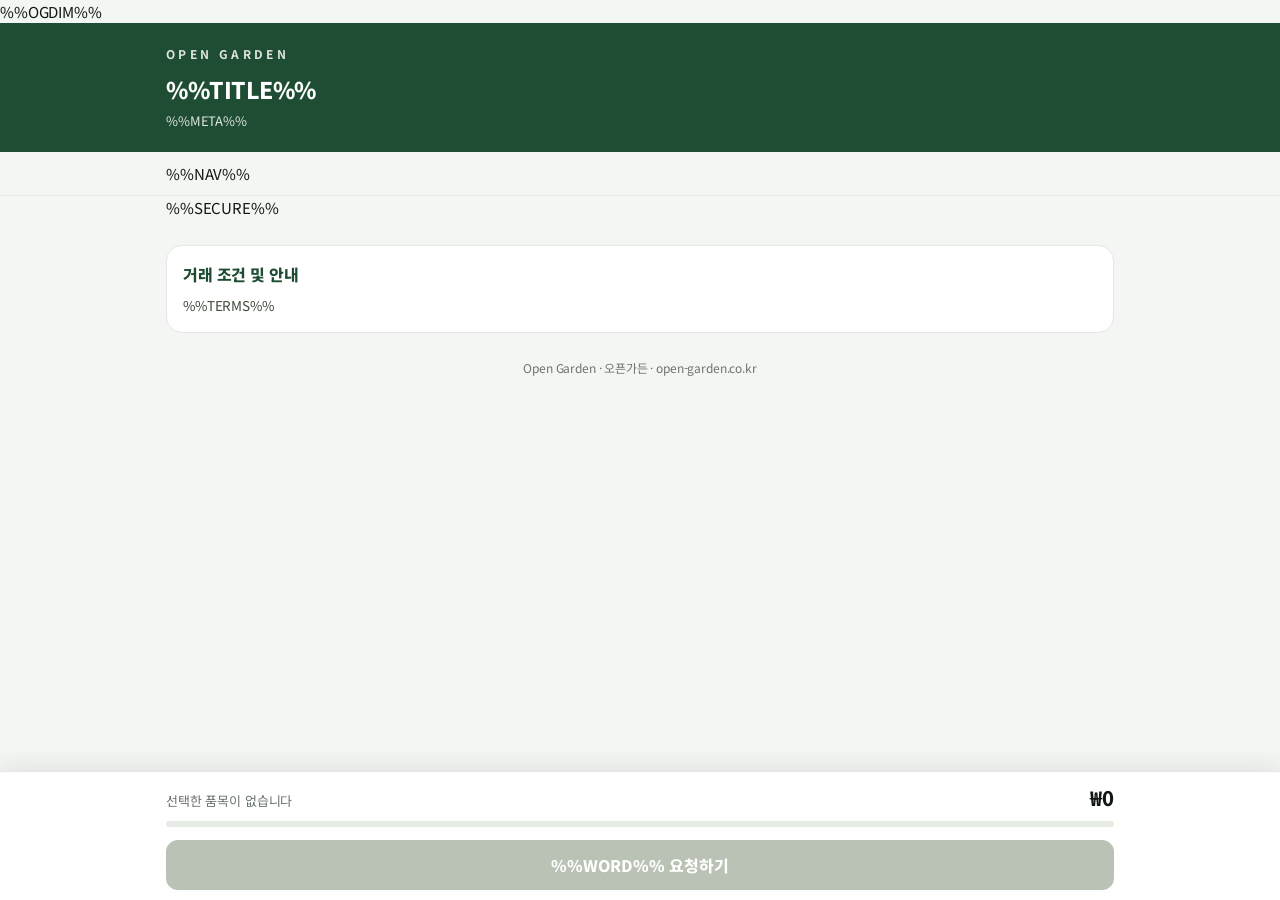
<file: tools/order-proposal/template.html>
<!doctype html>
<html lang="ko"><head>
<meta charset="utf-8">
<meta name="viewport" content="width=device-width, initial-scale=1, viewport-fit=cover">
<meta name="robots" content="noindex, nofollow">
<title>%%TITLE%% · 오픈가든</title>
<link rel="icon" href="/assets/logo_green_notext.png" type="image/png"><link rel="apple-touch-icon" href="/assets/logo-mark.png">
<meta property="og:title" content="오픈가든 · %%TITLE%%">
<meta property="og:description" content="%%BASIS%% · 품목별 수량을 입력하고 바로 %%WORD%%을 요청하세요">
<meta property="og:type" content="website">
<meta property="og:url" content="%%PAGEURL%%">
<meta property="og:image" content="%%OGIMAGE%%">
%%OGDIM%%<meta name="twitter:card" content="summary_large_image">
<link rel="preconnect" href="https://fonts.googleapis.com"><link rel="preconnect" href="https://fonts.gstatic.com" crossorigin>
<!-- 글꼴은 화면을 막지 않게 받는다(2026-11-15 로딩): 받기 전엔 기기 글꼴로 먼저 그리고, 받으면 노토 산스로 바뀐다 -->
<link rel="preload" as="style" href="https://fonts.googleapis.com/css2?family=Noto+Sans+KR:wght@400;500;700;800&display=swap" onload="this.onload=null;this.rel='stylesheet'">
<noscript><link href="https://fonts.googleapis.com/css2?family=Noto+Sans+KR:wght@400;500;700;800&display=swap" rel="stylesheet"></noscript>
<style>
:root{--green:#1F4D33;--green-dark:#123023;--leaf:#5C8C48;--ink:#111814;--gray:#6b746e;--bg:#fff;--soft:#F4F6F3;--line:#E4E8E3;--kakao:#FEE500;--gold:#9A6510;--warn:#B4541B}
*{box-sizing:border-box;margin:0;padding:0}
html{scroll-behavior:smooth;scroll-padding-top:64px}
body{font-family:'Noto Sans KR',-apple-system,'Apple SD Gothic Neo',sans-serif;color:var(--ink);background:var(--soft);line-height:1.55;font-size:15px;letter-spacing:-.01em;word-break:keep-all;padding-bottom:calc(132px + env(safe-area-inset-bottom))}
button{font-family:inherit;cursor:pointer}
input,textarea{font-family:inherit;font-size:16px}
.wrap{max-width:980px;margin:0 auto;padding:0 16px}
header.hero{background:var(--green);color:#fff;padding:22px 0 20px}
header.hero .wrap{position:relative}
.paper{position:absolute;right:16px;top:-8px;display:inline-flex;align-items:center;gap:6px;height:40px;padding:0 16px;border-radius:20px;background:#fff;color:var(--green);font-size:15px;font-weight:800;text-decoration:none;box-shadow:0 2px 8px rgba(0,0,0,.18)}
.paper::before{content:'';width:18px;height:16px;background:no-repeat center/contain url("data:image/svg+xml,%3Csvg xmlns='http://www.w3.org/2000/svg' viewBox='0 0 24 22' fill='none' stroke='%231F4D33' stroke-width='2.2'%3E%3Cpath d='M6 7V1h12v6M6 17H3a2 2 0 0 1-2-2V9a2 2 0 0 1 2-2h18a2 2 0 0 1 2 2v6a2 2 0 0 1-2 2h-3'/%3E%3Cpath d='M6 13h12v8H6z'/%3E%3C/svg%3E")}
.brand{font-size:12px;font-weight:700;letter-spacing:.28em;opacity:.85}
.hero h1{font-size:23px;font-weight:800;margin-top:8px;letter-spacing:-.02em}
.hero .meta{font-size:13px;opacity:.85;margin-top:4px}
.notice{background:#fff;border-bottom:1px solid var(--line)}
.notice ul{list-style:none;display:flex;flex-wrap:wrap;gap:6px 14px;padding:12px 0;font-size:13px;color:var(--gray)}
.notice b{color:var(--ink)}
.howto{margin:14px 0 4px;background:#fff;border:1px solid var(--line);border-radius:14px;padding:12px 14px;font-size:13.5px;color:var(--gray)}
.howto b{color:var(--green)}
nav.tabs{position:sticky;top:0;z-index:20;background:rgba(244,246,243,.96);backdrop-filter:blur(6px);border-bottom:1px solid var(--line)}
nav.tabs .wrap{display:flex;gap:8px;overflow-x:auto;padding-top:10px;padding-bottom:10px;scrollbar-width:none}
nav.tabs a{flex:none;font-size:14px;font-weight:700;color:var(--ink);text-decoration:none;background:#fff;border:1px solid var(--line);border-radius:999px;padding:7px 14px;min-height:36px;display:flex;align-items:center;gap:5px}
nav.tabs a span{color:var(--gray);font-weight:500;font-size:12px}
.grp{margin-top:22px}
.grp h2{display:flex;align-items:baseline;gap:8px;font-size:20px;font-weight:800;color:var(--green);margin-bottom:10px}
.grp h2 small{font-size:12px;color:var(--gray);font-weight:500;letter-spacing:.04em}
.cards{display:grid;grid-template-columns:1fr;gap:12px}
@media(min-width:720px){.cards{grid-template-columns:1fr 1fr}}
.card{background:#fff;border:1px solid var(--line);border-radius:16px;overflow:hidden;display:flex;flex-direction:column}
/* 화면 밖 카드는 그리기를 미룬다(품종 수백 개 주문서의 첫 화면·스크롤 속도) */
.cards>.card{content-visibility:auto;contain-intrinsic-size:auto 360px}
.c-photo{aspect-ratio:1/1;background:var(--soft);overflow:hidden}
.c-photo img{width:100%;height:100%;object-fit:contain;display:block;background:var(--soft)}
.c-body{padding:14px 14px 12px;display:flex;flex-direction:column;flex:1}
.c-top{display:flex;justify-content:space-between;align-items:center;gap:8px}
.c-grp{font-size:12px;font-weight:700;color:var(--leaf);letter-spacing:.06em}
.badge{font-size:11.5px;font-weight:700;padding:3px 8px;border-radius:6px;white-space:nowrap}
.badge.req{background:var(--green);color:#fff}
.badge.alt{background:#FDF4E2;color:var(--gold);box-shadow:inset 0 0 0 1px #E3B865}
.c-name{font-size:19px;font-weight:800;margin-top:4px;letter-spacing:-.02em}
.c-latin{font-size:12.5px;font-style:italic;color:var(--gray)}
.chips{display:flex;flex-wrap:wrap;gap:5px;margin-top:10px}
.chip{font-size:12px;font-weight:600;color:#3f4a3c;border:1px solid #CFD8C7;border-radius:999px;padding:3px 9px}
.chip.size{background:var(--green);border-color:var(--green);color:#fff}
.feat{list-style:none;margin-top:9px;font-size:13.5px;color:#3f4a3c}
.feat li{position:relative;padding-left:12px;margin-top:2px}
.feat li::before{content:'';position:absolute;left:1px;top:9px;width:5px;height:5px;border-radius:50%;background:var(--leaf)}
.c-note{font-size:12.5px;color:var(--warn);font-weight:600;margin-top:6px}
.opts{margin-top:auto;padding-top:12px}
.opt{border-top:1px solid var(--line);padding:10px 0 2px;display:grid;grid-template-columns:1fr auto;align-items:center;gap:6px 10px}
.opt-info{display:flex;flex-wrap:wrap;align-items:baseline;gap:2px 10px}
.o-spec{font-size:15px;font-weight:700}
.o-stock{font-size:12.5px;color:var(--gray)}
.o-price{font-size:17px;font-weight:800;width:100%}
.o-price small{font-size:12px;font-weight:500;color:var(--gray);margin-left:1px}
.o-sub{font-size:12px;color:var(--gray);width:100%;margin-top:-2px}
.opt.crate .o-price{white-space:nowrap}
.opt.crate .stepper input{width:48px}
.few{font-style:normal;font-size:11px;font-weight:700;color:var(--warn);border:1px solid #E6A27A;border-radius:4px;padding:0 4px}
.stepper{display:flex;align-items:center;border:1px solid #C9D1C4;border-radius:12px;overflow:hidden;background:#fff}
.stepper input{width:76px;height:44px;border:0;text-align:center;font-weight:700;font-size:16px;-moz-appearance:textfield;color:var(--ink)}
.stepper input::-webkit-outer-spin-button,.stepper input::-webkit-inner-spin-button{-webkit-appearance:none;margin:0}
.st-btn{width:44px;height:44px;border:0;background:var(--soft);font-size:22px;font-weight:500;color:var(--green)}
.st-btn:active{background:#E3E9DF}
.opt.on .stepper{border-color:var(--green);box-shadow:0 0 0 2px rgba(31,77,51,.12)}
.opt.on .stepper input{color:var(--green)}
.qty{display:flex;align-items:center;gap:6px}
.all{height:32px;padding:0 9px;border:1px solid #C9D1C4;border-radius:8px;background:#fff;font-size:12px;font-weight:700;color:var(--green);white-space:nowrap}
.all:active,.all.on{background:var(--green);border-color:var(--green);color:#fff}
.o-warn{grid-column:1/-1;font-size:12px;color:var(--warn);font-weight:600}
.c-warn{font-size:12.5px;color:var(--warn);font-weight:700;margin:8px 0 0}
/* 수종 안내 카드 */
.card.info{background:var(--soft);border-style:dashed;cursor:pointer}
.card.info .c-grp{color:var(--green)}
.i-stat{font-size:12px;color:var(--gray);margin-top:8px;font-weight:600}
.i-more{font-size:12.5px;font-weight:800;color:var(--green);margin-top:auto;padding-top:8px}
/* 촘촘한 보기(공동수입 주문서): 모바일 2열, 카드를 누르면 상세 시트에서 수량 입력 */
.compact .cards{grid-template-columns:1fr 1fr;gap:8px}
@media(min-width:720px){.compact .cards{grid-template-columns:repeat(3,1fr)}}
@media(min-width:1024px){.compact .cards{grid-template-columns:repeat(4,1fr)}}
.compact .card{border-radius:12px;cursor:pointer}
.compact .card.info{grid-column:1/-1}
.compact .c-photo{aspect-ratio:4/3}
.compact .c-body{padding:8px 9px 9px}
.compact .card:not(.info) .c-top,.compact .card:not(.info) .c-latin,.compact .card:not(.info) .chips,.compact .card:not(.info) .feat,.compact .card .opts,.compact .card .c-note{display:none}
.compact .card:not(.info) .c-name{font-size:14px;line-height:1.3;margin-top:0;display:-webkit-box;-webkit-line-clamp:2;-webkit-box-orient:vertical;overflow:hidden;min-height:2.6em}
.compact .card.info .c-name{font-size:16px}
.compact .card.info .feat{font-size:12.5px;margin-top:5px}
.compact .c-warn{font-size:11px;margin-top:4px}
.c-hard{font-size:12px;line-height:1.5;margin-top:6px;color:var(--green)}
/* 카드 = 작은 글 '내한 −29℃'(아이콘 없음), 상세 = 등급 글 + 참고값 설명 + 출처 (2026-11-16 사용자 요청) */
.c-hard .hm{font-size:11px;font-weight:600}
.card .c-hard .hz,.card .hard-detail,#dBody .c-hard .hm{display:none}
.hard-detail{font-size:12px;font-weight:400;margin-top:4px;color:#59635c}
.hard-detail a{text-decoration:underline}
.hard-detail p{margin:4px 0}
.c-mini{display:flex;justify-content:space-between;align-items:center;gap:4px;margin-top:4px}
.c-mini b{font-size:14.5px;font-weight:800}
.c-mini .q{font-size:11px;font-weight:700;color:#fff;background:var(--green);border-radius:6px;padding:1px 6px;white-space:nowrap}
.compact .card.on{box-shadow:0 0 0 2px var(--green) inset}
/* 품절(모든 규격 재고 0): 카드는 두고 흐리게 + 가운데 '품절' — 누르거나 담을 수 없다 */
.card.soldout,.compact .card.soldout{position:relative;cursor:default}
.card.soldout>:not(.c-sold){filter:blur(2px) brightness(.72);pointer-events:none;user-select:none}
.c-sold{position:absolute;inset:0;display:flex;align-items:center;justify-content:center;pointer-events:none;background:rgba(15,20,15,.16)}
.c-sold span{background:rgba(20,26,20,.75);color:#fff;font-size:15px;font-weight:800;letter-spacing:.12em;padding:6px 16px;border-radius:999px}
.dbg{position:fixed;inset:0;z-index:42;background:rgba(17,24,20,.45);display:none}
.dsheet{position:fixed;left:0;right:0;bottom:0;z-index:43;background:#fff;border-radius:18px 18px 0 0;max-height:90vh;overflow:auto;transform:translateY(105%);transition:transform .22s ease;padding:14px 0 calc(14px + env(safe-area-inset-bottom))}
.dopen .dbg{display:block} .dopen .dsheet{transform:none} .dopen{overflow:hidden}
.d-x{position:sticky;top:0;display:block;margin:0 6px -36px auto;width:36px;height:36px;border:0;border-radius:50%;background:rgba(255,255,255,.92);box-shadow:0 1px 4px rgba(0,0,0,.18);font-size:22px;color:var(--ink);z-index:3}
.d-photo{margin:4px 0 10px;border-radius:12px;overflow:hidden;background:var(--soft)}
.d-photo img{width:100%;max-height:52vh;object-fit:contain;display:block}
.d-photo:has(.d-tabs){overflow:visible;background:none;border-radius:0}
.d-tabs{display:flex;gap:6px;margin:0 48px 8px 0}
.d-tabs button{flex:0 0 auto;border:1px solid var(--line,#dfe5dc);background:#fff;color:var(--ink);border-radius:999px;padding:7px 14px;font:inherit;font-size:14px;font-weight:700}
.d-tabs button.on{background:var(--green);border-color:var(--green);color:#fff}
.d-pane img{width:100%;height:auto;max-height:72vh;object-fit:contain;display:block;background:var(--soft);border-radius:12px}
.d-pane img+img{margin-top:8px}
.d-cap{font-size:11.5px;color:var(--gray);margin:6px 2px 4px;word-break:break-all}
.c-photo{position:relative}
.c-ref{position:absolute;left:6px;bottom:6px;font-size:10.5px;font-weight:600;background:rgba(17,24,20,.55);color:#fff;border-radius:8px;padding:1px 6px;pointer-events:none}
.c-swipe .c-track{display:flex;width:100%;height:100%;overflow-x:auto;overflow-y:hidden;scroll-snap-type:x mandatory;scrollbar-width:none;overscroll-behavior-x:contain}
.c-swipe .c-track::-webkit-scrollbar{display:none}
.c-swipe .c-track img{flex:0 0 100%;scroll-snap-align:start;background:var(--soft)}
.c-flip{position:absolute;right:6px;bottom:6px;border:0;background:rgba(255,255,255,.94);color:var(--ink);font:inherit;font-size:11px;font-weight:700;line-height:1.5;border-radius:999px;padding:2px 9px;cursor:pointer;box-shadow:0 1px 3px rgba(0,0,0,.2)}
#dBody .c-name{font-size:20px}
#dBody .opts{display:block;margin-top:6px}
#dOk{margin-top:12px;width:100%}
.cmp{list-style:none;margin-top:10px}
.cmp li{display:grid;grid-template-columns:1fr auto;gap:2px 10px;padding:10px 0;border-top:1px solid var(--line);cursor:pointer}
.cmp .n{font-weight:800;font-size:14.5px}.cmp .p{font-weight:800;font-size:14px;text-align:right}
.cmp .s{grid-column:1/-1;font-size:12.5px;color:#3f4a3c}
.card.short{box-shadow:0 0 0 2px var(--warn) inset}
.srch{margin:0 0 14px}.srch input{width:100%;box-sizing:border-box;height:44px;border:1px solid var(--line);border-radius:12px;padding:0 14px;font-size:15px;background:#fff}
.srch-none{color:var(--gray);font-size:14px;text-align:center;margin:18px 0}
.prog-txt.bad{color:var(--warn)}
.terms{margin:26px 0 8px;background:#fff;border:1px solid var(--line);border-radius:16px;padding:16px}
.terms h2{font-size:16px;font-weight:800;color:var(--green);margin-bottom:8px}
.terms ul{list-style:none;display:flex;flex-direction:column;gap:7px;font-size:13.5px;color:#3f4a3c}
.terms li{position:relative;padding-left:16px}
.terms li::before{content:'※';position:absolute;left:0;color:var(--leaf);font-size:12px}
.terms b{color:var(--ink)}
.foot{text-align:center;font-size:12px;color:var(--gray);padding:18px 0 8px}
/* 하단 고정 바 */
.bar{position:fixed;left:0;right:0;bottom:0;z-index:30;background:#fff;border-top:1px solid var(--line);box-shadow:0 -6px 20px rgba(17,24,20,.08);padding:10px 0 calc(10px + env(safe-area-inset-bottom))}
.bar .wrap{display:flex;flex-direction:column;gap:8px}
.bar-top{display:flex;justify-content:space-between;align-items:baseline;gap:10px}
.bar-count{font-size:13px;color:var(--gray)}
.bar-total{font-size:20px;font-weight:800}
.bar-total small{font-size:12px;font-weight:500;color:var(--gray);margin-left:3px}
.prog{height:6px;border-radius:3px;background:#E6EBE3;overflow:hidden}
.prog i{display:block;height:100%;width:0;background:var(--leaf);transition:width .2s}
.prog-txt{font-size:12px;color:var(--gray);margin-top:-3px}
.prog-txt.ok{color:var(--green);font-weight:700}
.btn-go{height:50px;border:0;border-radius:12px;background:var(--green);color:#fff;font-size:16px;font-weight:800}
.btn-go:disabled{background:#B9C2B5}
/* 요청 시트 */
.sheet-bg{position:fixed;inset:0;z-index:40;background:rgba(17,24,20,.45);display:none}
.sheet{position:fixed;left:0;right:0;bottom:0;z-index:41;background:#fff;border-radius:18px 18px 0 0;max-height:92vh;overflow:auto;transform:translateY(105%);transition:transform .22s ease;padding:18px 0 calc(18px + env(safe-area-inset-bottom))}
.open .sheet-bg{display:block} .open .sheet{transform:none}
.sheet h2{font-size:19px;font-weight:800}
.sheet .sum{margin-top:10px;background:var(--soft);border-radius:12px;padding:10px 12px;font-size:13.5px}
.sheet .sum li{display:flex;justify-content:space-between;gap:8px;padding:3px 0;list-style:none}
.sheet .sum .tot{border-top:1px solid var(--line);margin-top:6px;padding-top:7px;font-weight:800;font-size:15px}
.sheet .below{font-size:12.5px;color:var(--warn);font-weight:600;margin-top:8px}
.field{margin-top:12px}
.field label{display:block;font-size:13.5px;font-weight:700;margin-bottom:5px}
.field label em{color:var(--warn);font-style:normal}
.field input,.field textarea{width:100%;border:1px solid #C9D1C4;border-radius:10px;padding:11px 12px;color:var(--ink);background:#fff}
.field textarea{min-height:76px;resize:vertical}
.agree{display:flex;gap:8px;align-items:flex-start;margin-top:12px;font-size:13px;color:#3f4a3c}
.agree input{width:20px;height:20px;margin-top:1px;accent-color:var(--green);flex:none}
.agree small{display:block;color:var(--gray);font-size:12px}
.hp{position:absolute;left:-9999px;width:1px;height:1px;overflow:hidden}
.err{color:var(--warn);font-size:13px;font-weight:600;margin-top:10px;min-height:1em}
.row2{display:flex;gap:8px;margin-top:14px}
.row2 button{flex:1;height:50px;border-radius:12px;font-size:15.5px;font-weight:800}
.btn-ghost{background:#fff;border:1px solid #C9D1C4;color:var(--ink)}
.btn-send{background:var(--green);border:0;color:#fff}
.btn-send:disabled{background:#B9C2B5}
/* 장바구니: 담은 품목을 이 창에서 바로 고친다(2026-11-19 사용자 요청 — 카드를 다시 찾지 않게) */
.bar-top.tap{cursor:pointer}
.cart-h{display:flex;align-items:center;justify-content:space-between}
.cart-x{width:40px;height:40px;border:0;background:none;font-size:30px;line-height:1;color:var(--gray);margin-right:-8px}
.cart{list-style:none;margin-top:2px}
.cart li{display:flex;gap:10px;align-items:center;padding:11px 0;border-bottom:1px solid var(--line)}
.cart li.zero .m,.cart li.zero .th{opacity:.4}
.cart .th{width:56px;height:56px;border-radius:9px;object-fit:cover;flex:none;background:var(--soft)}
.cart .m{flex:1;min-width:0}
.cart .n{font-size:15.5px;font-weight:700;line-height:1.3;overflow:hidden;text-overflow:ellipsis;display:-webkit-box;-webkit-line-clamp:2;-webkit-box-orient:vertical}
.cart .s{font-size:13.5px;color:var(--gray);margin-top:2px}
.cart .w{font-size:12.5px;color:var(--warn);font-weight:700;margin-top:3px}
.cart .ctl{display:flex;flex-direction:column;align-items:flex-end;gap:4px;flex:none}
.cart .stp{display:flex;align-items:center;border:1px solid #C9D1C4;border-radius:10px;overflow:hidden}
.cart .stp button{width:38px;height:40px;border:0;background:var(--soft);font-size:21px;color:var(--green)}
.cart .stp input{width:58px;height:40px;border:0;border-radius:0;text-align:center;font-size:16px;font-weight:700;color:var(--ink);background:#fff;-moz-appearance:textfield}
.cart .stp input::-webkit-inner-spin-button,.cart .stp input::-webkit-outer-spin-button{-webkit-appearance:none;margin:0}
.cart .del{border:0;background:none;font-size:13px;color:var(--gray);text-decoration:underline;padding:4px 2px}
.cart-sum{position:sticky;bottom:calc(-18px - env(safe-area-inset-bottom));background:#fff;padding:12px 0 calc(18px + env(safe-area-inset-bottom));margin-bottom:calc(-18px - env(safe-area-inset-bottom))}
.cart-sum .prog-txt{margin-top:6px}
.cart-tot{display:flex;justify-content:space-between;align-items:baseline;margin:8px 0 10px}
.cart-tot span{font-size:14px;color:var(--gray)}
.cart-tot b{font-size:22px;font-weight:800}
.cart-sum .btn-go{width:100%}
.done{text-align:center;padding:10px 0}
.done .no{display:inline-block;margin-top:10px;font-size:20px;font-weight:800;color:var(--green);background:var(--soft);border-radius:10px;padding:6px 14px;letter-spacing:.04em}
.done p{font-size:14px;color:#3f4a3c;margin-top:10px}
.btn-kakao{display:flex;align-items:center;justify-content:center;gap:6px;height:50px;border-radius:12px;background:var(--kakao);color:#191600;font-weight:800;text-decoration:none;margin-top:14px}
.for{margin-top:14px;background:var(--green);color:#fff;border-radius:14px;padding:11px 14px;font-size:14px;font-weight:700}
.lock{margin:28px 0;background:#fff;border:1px solid var(--line);border-radius:14px;padding:22px 16px;text-align:center;color:var(--gray);font-size:14px}
.lock b{display:block;color:var(--ink);font-size:16px;margin-bottom:6px}
.acts{display:flex;gap:8px;margin-top:14px}
.acts button{flex:1;height:48px;border-radius:12px;border:1px solid #C9D1C4;background:#fff;font-size:15px;font-weight:700;color:var(--ink)}
.copied{font-size:12.5px;color:var(--green);margin-top:8px;min-height:1em}
[hidden]{display:none!important}
/* 주문 전 읽어주세요(맨 위, 다시 보기) */
.readme{display:block;width:100%;border:0;border-bottom:1px solid #D3E3CC;background:#E7F1E4;color:var(--green-dark);text-align:left;font:inherit;padding:0}
.readme .wrap{display:flex;align-items:center;gap:10px;min-height:46px}
.readme .ic{flex:none;width:22px;height:22px;border-radius:50%;background:var(--green);color:#fff;font-size:13px;font-weight:800;display:flex;align-items:center;justify-content:center}
.readme b{font-size:14.5px;font-weight:800}
.readme .s{margin-left:auto;font-size:12.5px;color:#4d6b55;white-space:nowrap}
/* 내 관심 수목 */
.mine{display:flex;align-items:center;gap:8px;margin-top:12px;background:#fff;border:1px solid var(--line);border-radius:14px;padding:9px 10px 9px 12px;font-size:13.5px}
.mine .t{flex:none;font-weight:800;color:var(--green)}
.mine .l{flex:1;min-width:0;color:#3f4a3c;overflow:hidden;text-overflow:ellipsis;white-space:nowrap}
.mine button{flex:none;height:32px;border:1px solid #C9D1C4;background:#fff;border-radius:8px;padding:0 11px;font-size:12.5px;font-weight:700;color:var(--green)}
.mine-grp h2 span::before{content:'♥ ';color:#E0245E}
/* 카드 ♡ 관심(2026-11-17): 누르면 맨 앞 '♥ 관심' 탭에 모인다 */
.c-heart{position:absolute;right:4px;top:4px;z-index:2;width:36px;height:36px;padding:0;border:0;background:none;color:#fff;text-shadow:0 0 2px rgba(0,0,0,.55),0 1px 4px rgba(0,0,0,.35);font-size:24px;line-height:1;display:flex;align-items:center;justify-content:center;cursor:pointer;-webkit-tap-highlight-color:transparent}
.c-heart.on{color:#E0245E}
.c-none .c-heart:not(.on){color:#7D877A;text-shadow:none}
.c-heart.pop,nav.tabs a.mine-tab.bump{animation:hpop .32s ease}
@keyframes hpop{50%{transform:scale(1.22)}}
.c-top .c-heart,#dBody .c-heart{position:static;flex:none;text-shadow:none;color:#7D877A}
.c-top .c-heart.on,#dBody .c-heart.on{color:#E0245E}
#dBody .c-heart{float:right;margin:2px 0 6px 10px}
#dBody>.c-heart:first-child{margin-right:48px} /* 사진 없는 상세: 위 닫기(×)와 겹치지 않게 */
nav.tabs a.mine-tab{background:var(--green);border-color:var(--green);color:#fff}
nav.tabs a.mine-tab span{color:#cfe0d0}
nav.tabs a.mine-tab.off{background:#fff;color:var(--green);border-color:var(--green)}
nav.tabs a.mine-tab.off span{color:var(--gray)}
.card.dup{display:none}
/* 카드 태그: 품절임박(빨강) · 이 품종만의 최소 수량 */
.c-tags{position:absolute;left:6px;top:6px;z-index:1;display:flex;flex-direction:column;align-items:flex-start;gap:4px;pointer-events:none}
.tag{font-size:11px;font-weight:800;line-height:1.5;border-radius:6px;padding:1px 7px;background:#fff;box-shadow:0 1px 3px rgba(0,0,0,.18);white-space:nowrap}
.tag.low{color:#D32F2F;border:1px solid #F2B8B5}
.tag.min{color:var(--green);border:1px solid #BCD2BC}
.tag.lic{color:#4F5A4C;border:1px solid #CDD5CA}
.tag.tox{color:#fff;background:#D32F2F;border:1px solid #D32F2F}
.c-alert{margin:8px 0 4px;padding:8px 10px;border:1px solid #F2B8B5;border-left:4px solid #D32F2F;border-radius:6px;background:#FDECEA;color:#B71C1C;font-size:13px;font-weight:700;line-height:1.5}
.card .c-alert,#dBody .c-tags .tag.tox{display:none}
.d-lic{margin:8px 0 2px;font-size:12.5px;line-height:1.5;color:#4F5A4C}
.c-none{display:flex;align-items:center;justify-content:center;color:#8A9586;font-size:12.5px;font-weight:600}
.c-body>.c-tags,#dBody .c-tags{position:static;flex-direction:row;flex-wrap:wrap;margin:0 0 6px}
.c-body>.c-tags .tag,#dBody .c-tags .tag{box-shadow:none}
/* 첫 방문 안내(3단계 데모) · 관심 수목 고르기 */
body.obopen{overflow:hidden}
.ob{position:fixed;inset:0;z-index:50;display:flex;align-items:center;justify-content:center;padding:16px;background:rgba(17,24,20,.5)}
.ob-card{position:relative;width:100%;max-width:400px;max-height:calc(100vh - 32px);overflow:auto;background:#fff;border-radius:20px;padding:16px 16px 14px;box-shadow:0 20px 50px rgba(0,0,0,.25);animation:obIn .22s ease}
@keyframes obIn{from{opacity:0;transform:translateY(12px) scale(.98)}}
.ob-top{display:flex;align-items:center;justify-content:space-between;gap:8px;margin:-4px -4px 10px 2px}
.ob-tag{font-size:12.5px;font-weight:800;color:var(--green);letter-spacing:.02em}
.ob-x{flex:none;width:34px;height:34px;border:0;border-radius:50%;background:var(--soft);font-size:20px;color:var(--ink)}
.ob-no{font-size:12px;font-weight:800;color:var(--leaf);margin-top:14px;letter-spacing:.04em}
#obPick h2{margin-top:0}
.ob h2{font-size:19px;font-weight:800;margin-top:2px;letter-spacing:-.02em}
.ob-d{font-size:14px;color:#3f4a3c;margin-top:6px;line-height:1.6}
.ob-dots{display:flex;gap:6px;justify-content:center;margin-top:14px}
.ob-dots i{width:7px;height:7px;border-radius:4px;background:#D5DDD0;transition:width .2s}
.ob-dots i.on{width:20px;background:var(--green)}
.ob-btns{display:flex;gap:8px;margin-top:14px}
.ob-btns button{height:48px;border-radius:12px;font-size:15px;font-weight:800}
.ob-skip{flex:0 0 32%;border:1px solid #C9D1C4;background:#fff;color:var(--gray)}
.ob-next{flex:1;border:0;background:var(--green);color:#fff}
.ob-next:disabled{background:#B9C2B5}
.ob-chips{display:flex;flex-wrap:wrap;gap:7px;max-height:44vh;overflow:auto;padding:2px;margin-top:12px}
.ob-chip{border:1px solid #C9D1C4;background:#fff;border-radius:999px;padding:7px 13px;font-size:14px;font-weight:700;color:var(--ink);min-height:38px}
.ob-chip small{font-weight:500;color:var(--gray);margin-left:4px;font-size:11.5px}
.ob-chip.on{background:var(--green);border-color:var(--green);color:#fff}
.ob-chip.on small{color:#cfe0d0}
.ob-stage{position:relative;height:200px;background:var(--soft);border-radius:14px;overflow:hidden}
.ob-s{position:absolute;inset:0}
.mk-tap{position:absolute;left:0;top:0;width:30px;height:30px;border-radius:50%;background:rgba(31,77,51,.32);border:2px solid #fff;box-shadow:0 2px 8px rgba(0,0,0,.25);pointer-events:none;z-index:2}
.mk-tabs{display:flex;gap:6px;padding:12px 12px 0;overflow:hidden}
.mk-tabs span{font-size:11px;font-weight:700;background:#fff;border:1px solid var(--line);border-radius:999px;padding:3px 9px;white-space:nowrap}
.mk-tabs span:first-child{background:var(--green);color:#fff;border-color:var(--green)}
.mk-cards{display:grid;grid-template-columns:1fr 1fr;gap:8px;padding:10px 12px}
.mk-card{background:#fff;border:1px solid var(--line);border-radius:10px;overflow:hidden}
.mk-card i{display:block;height:88px;background:#DCE5D6 center/cover no-repeat}
.mk-card b{display:block;font-size:11.5px;padding:5px 7px 0;white-space:nowrap;overflow:hidden;text-overflow:ellipsis}
.mk-card em{display:block;font-style:normal;font-size:11.5px;font-weight:800;padding:0 7px 6px}
.s1 .mk-card:first-child{animation:mkPick 3.2s infinite}
@keyframes mkPick{0%,44%{box-shadow:none}50%,92%{box-shadow:0 0 0 2px var(--green)}100%{box-shadow:none}}
.s1 .mk-tap{animation:tap1 3.2s infinite}
@keyframes tap1{0%{left:78%;top:170px;opacity:0;transform:scale(1)}14%{opacity:1}40%{left:calc(25% - 15px);top:76px;transform:scale(1)}46%{transform:scale(.7)}52%{transform:scale(1)}86%{left:calc(25% - 15px);top:76px;opacity:1}100%{left:calc(25% - 15px);top:76px;opacity:0}}
.mk-item{margin:26px 12px 0;background:#fff;border:1px solid var(--line);border-radius:12px;padding:10px 10px 10px 12px;display:flex;align-items:center;justify-content:space-between;gap:8px}
.mk-nm{min-width:0}.mk-nm b{display:block;font-size:13px;white-space:nowrap;overflow:hidden;text-overflow:ellipsis}.mk-nm span{display:block;font-size:11.5px;color:var(--gray)}
.mk-step{flex:none;display:flex;align-items:center;border:1px solid #C9D1C4;border-radius:10px;overflow:hidden;height:36px;background:#fff}
.mk-step>span{width:30px;line-height:36px;text-align:center;font-size:18px;color:var(--green);background:var(--soft)}
.mk-step>.mk-num{width:62px;height:36px;overflow:hidden;text-align:center;font-weight:800;font-size:14px;line-height:36px;background:#fff;color:var(--ink)}
.mk-roll{display:block;animation:roll 3.6s steps(1,end) infinite}.mk-roll b{display:block;height:36px}
@keyframes roll{0%{transform:translateY(0)}25%{transform:translateY(-36px)}50%{transform:translateY(-72px)}75%{transform:translateY(-108px)}}
.s2 .mk-plus{animation:press 3.6s infinite}
@keyframes press{0%,20%,30%,45%,55%,70%,80%,100%{background:var(--soft)}24%,49%,74%{background:#CFE0C8}}
.s2 .mk-tap{width:26px;height:26px;left:calc(100% - 52px);top:44px;animation:tap2 3.6s infinite}
@keyframes tap2{0%,18%,30%,43%,55%,68%,80%,100%{transform:scale(1)}24%,49%,74%{transform:scale(.7)}}
.mk-sumbar{position:absolute;left:0;right:0;bottom:0;background:#fff;border-top:1px solid var(--line);padding:9px 12px;display:flex;justify-content:space-between;align-items:center;font-size:12px;color:var(--gray)}
.mk-sum{height:22px;overflow:hidden;font-size:16px;font-weight:800;color:var(--ink);line-height:22px}
.mk-roll2{display:block;animation:roll2 3.6s steps(1,end) infinite}.mk-roll2 b{display:block;height:22px;text-align:right}
@keyframes roll2{0%{transform:translateY(0)}25%{transform:translateY(-22px)}50%{transform:translateY(-44px)}75%{transform:translateY(-66px)}}
.mk-go{position:absolute;left:12px;right:12px;bottom:12px;height:42px;border-radius:10px;background:var(--green);color:#fff;font-weight:800;font-size:14px;display:flex;align-items:center;justify-content:center;animation:goPress 4s infinite}
@keyframes goPress{0%,18%{transform:scale(1);filter:none}23%{transform:scale(.96);filter:brightness(.85)}29%,100%{transform:scale(1);filter:none}}
.mk-msg{position:absolute;left:12px;right:12px;top:12px;background:#fff;border-radius:12px;box-shadow:0 4px 14px rgba(0,0,0,.12);overflow:hidden;animation:msgIn 4s infinite}
.mk-msg .hd{background:var(--kakao);font-size:11px;font-weight:800;padding:5px 10px;color:#191600}
.mk-msg p{font-size:12.5px;padding:8px 10px 2px;line-height:1.45}
.mk-msg em{display:block;margin:6px 10px 10px;border:1px solid var(--line);border-radius:8px;text-align:center;font-style:normal;font-size:12px;font-weight:700;padding:5px}
@keyframes msgIn{0%,30%{opacity:0;transform:translateY(-14px)}40%,92%{opacity:1;transform:none}100%{opacity:0}}
.s3 .mk-tap{animation:tap3 4s infinite}
@keyframes tap3{0%{left:80%;top:60px;opacity:0;transform:scale(1)}10%{opacity:1}20%{left:calc(50% - 15px);top:146px;transform:scale(1)}23%{transform:scale(.7)}27%{transform:scale(1);opacity:1}36%,100%{left:calc(50% - 15px);top:146px;opacity:0}}
@media (prefers-reduced-motion:reduce){.ob-stage *{animation:none!important}.mk-msg{opacity:1}}
</style>
</head>
<body>
<header class="hero"><div class="wrap">
  <a class="paper" id="paperBtn" hidden>프린트하기</a>
  <div class="brand">OPEN GARDEN</div>
  <h1>%%TITLE%%</h1>
  <div class="meta">%%META%%</div>
</div></header>
<button type="button" class="readme" id="readme" hidden><span class="wrap"><span class="ic">!</span><b id="readmeT">주문 전 읽어주세요</b><span class="s">3단계 안내 ›</span></span></button>
<nav class="tabs" aria-label="품목 구분"><div class="wrap">%%NAV%%</div></nav>
<div class="ob" id="ob" hidden role="dialog" aria-modal="true" aria-labelledby="obH"><div class="ob-card">
  <div class="ob-top"><span class="ob-tag" id="obTag">주문 방법 3단계</span><button type="button" class="ob-x" id="obX" aria-label="닫기">×</button></div>
  <div id="obGuide">
    <div class="ob-stage" aria-hidden="true">
      <div class="ob-s s1"><div class="mk-tabs"><span></span><span></span><span></span></div><div class="mk-cards"><div class="mk-card"><i></i><b></b><em></em></div><div class="mk-card"><i></i><b></b><em></em></div></div><span class="mk-tap"></span></div>
      <div class="ob-s s2" hidden><div class="mk-item"><div class="mk-nm"><b></b><span></span></div><div class="mk-step"><span>−</span><span class="mk-num"><span class="mk-roll"><b></b><b></b><b></b><b></b></span></span><span class="mk-plus">＋</span></div></div><div class="mk-sumbar"><span>담은 금액</span><span class="mk-sum"><span class="mk-roll2"><b></b><b></b><b></b><b></b></span></span></div><span class="mk-tap"></span></div>
      <div class="ob-s s3" hidden><div class="mk-msg"><div class="hd">카카오톡 · 오픈가든</div><p></p><em>견적서 보기</em></div><div class="mk-go"></div><span class="mk-tap"></span></div>
    </div>
    <p class="ob-no" id="obNo"></p>
    <h2 id="obH"></h2>
    <p class="ob-d" id="obD"></p>
    <div class="ob-dots"><i></i><i></i><i></i></div>
    <div class="ob-btns"><button type="button" class="ob-skip" id="obSkip">건너뛰기</button><button type="button" class="ob-next" id="obNext">다음</button></div>
  </div>
  <div id="obPick" hidden>
    <h2 id="obPickH">어떤 수목을 찾으세요?</h2>
    <p class="ob-d">고른 수목을 맨 위에 먼저 보여 드려요.</p>
    <div class="ob-chips" id="obChips"></div>
    <div class="ob-btns"><button type="button" class="ob-skip" id="obPass">건너뛰기</button><button type="button" class="ob-next" id="obApply" disabled>골라 주세요</button></div>
  </div>
</div></div>
<script>
// ── 처음 오면: 주문 방법 3단계(작은 애니메이션) ─────────────────────────────────────────
// 카드 수백 장(1MB 넘음)을 다 읽기 전에 뜨도록 여기서 그린다(2026-11-15 사용자 요청: 첫 로딩이 길다).
// 주문 링크(/o/)는 서버가 맨 앞 품종 둘(CFG.guide, 고정 사진)을 실어 보내 바로 띄운다.
// 제안서(/p/)는 열쇠로 품목을 푼 뒤 아래 본 스크립트가 카드에서 그림을 만들어 띄운다.
// 관심 수목 고르기는 카드가 있어야 해서 본 스크립트 몫 — 붙기(OGB.hook) 전에 안내를 끝내면 그냥 닫는다.
window.OGCFG = %%CFG%%;
(function(){
  var C = window.OGCFG, d = document, $ = function(id){ return d.getElementById(id); };
  if (C.print) { var pb = $('paperBtn'); pb.href = C.print; pb.hidden = false; } // 종이 주문서(A4 인쇄) — 2026-11-19 사용자 요청
  var fmt = function(n){ return n.toLocaleString('ko-KR'); };
  var W = C.word, u = C.unit || '주';
  var GK = 'og-guide:' + (C.pid || location.pathname); // 링크마다 한 번(2026-11-13 사용자 결정)
  var seen = function(){ try { return localStorage.getItem(GK) === '1'; } catch(e) { return false; } };
  var mark = function(){ try { localStorage.setItem(GK, '1'); } catch(e) {} };
  var step = 0, chain = false, shown = false, hook = { want: function(){ return false; }, pick: null };
  var STEPS = [
    ['품종 고르기', C.compact
      ? '위 탭이나 검색으로 품종을 찾고 카드를 누르세요. 규격·가격을 포함한 사진이 크게 보입니다.'
      : '위 탭으로 품종을 찾고 카드에서 사진·규격·가격을 확인하세요.'],
    // 비우는 단계(2026-11-13 사용자 요청): 보면 아는 것(＋ 버튼, 태그 뜻, 금액 합산)은 쓰지 않는다 — 수량 규칙만
    ['수량 넣기', [C.minEach ? '품종당 ' + fmt(C.minEach) + u + '부터' + (C.step ? ', ' + fmt(C.step) + u + ' 단위' : '') : '',
      C.minTotal ? '전체 ' + fmt(C.minTotal) + u + '부터' : '', C.min ? '최소 ' + C.minLabel : ''].filter(Boolean).join(' · ') || '＋로 수량을 넣으세요.'],
    [W + ' 요청 → 견적서가 카톡으로', '연락처만 넣으면 견적서가 카톡으로 옵니다. [확정]하고 입금하면 주문 확정.']
  ];
  // 안내 그림 = 이 주문서의 맨 앞 품종 둘(사진·이름·가격) + 위 탭 셋. g = { cards:[{name,price,img}], first:{spec,price,unit,pack,step} }
  function mock(g){
    var cs = (g && g.cards) || [], o = g && g.first;
    var tabs = [].slice.call(d.querySelectorAll('nav.tabs a')).filter(function(a){ return !a.hidden; }).slice(0, 3)
      .map(function(a){ return (a.textContent || '').replace(/\s*\d[\d,]*\s*$/, '').trim(); });
    [].forEach.call(d.querySelectorAll('.mk-tabs span'), function(s, i){ s.textContent = tabs[i] || ''; s.hidden = !tabs[i]; });
    [].forEach.call(d.querySelectorAll('.mk-card'), function(m, i){
      var c = cs[i]; m.hidden = !c; if (!c) return;
      m.querySelector('i').style.backgroundImage = c.img ? 'url("' + c.img + '")' : '';
      m.querySelector('b').textContent = c.name; m.querySelector('em').textContent = c.price;
    });
    var price = o ? o.price : 4500, ou = o ? (o.unit || u) : u;
    var st = o && o.pack ? 1 : (C.step || (o ? o.step : 10));
    var qs = C.minEach && !(o && o.pack) ? [0, C.minEach, C.minEach + st, C.minEach + st * 2] : [0, st, st * 2, st * 3];
    d.querySelector('.mk-nm b').textContent = cs[0] ? cs[0].name : '품종';
    d.querySelector('.mk-nm span').textContent = (o ? o.spec + ' · ' : '') + '₩' + fmt(price) + '/' + ou;
    [].forEach.call(d.querySelectorAll('.mk-roll b'), function(b, i){ b.textContent = fmt(qs[i]); });
    [].forEach.call(d.querySelectorAll('.mk-roll2 b'), function(b, i){ b.textContent = '₩' + fmt(qs[i] * price); });
    d.querySelector('.mk-go').textContent = W + ' 요청하기';
    d.querySelector('.mk-msg p').textContent = '[오픈가든] 견적서가 발행되었습니다. 합계 ₩' + fmt(qs[3] * price);
  }
  function show(part){
    $('obGuide').hidden = part !== 'guide'; $('obPick').hidden = part !== 'pick';
    $('obTag').textContent = part === 'pick' ? '내 맞춤 보기' : (W === '주문' ? '주문' : '요청') + ' 방법 3단계';
    $('ob').hidden = false; d.body.classList.add('obopen');
  }
  function close(){
    if (!$('obGuide').hidden) mark();
    $('ob').hidden = true; d.body.classList.remove('obopen');
  }
  function want(){ return chain && hook.want(); }
  function done(){ mark(); if (want() && hook.pick) hook.pick(); else close(); }
  function go(i){
    step = i;
    [].forEach.call(d.querySelectorAll('.ob-s'), function(s, j){ s.hidden = j !== i; });
    [].forEach.call(d.querySelectorAll('.ob-dots i'), function(x, j){ x.className = j === i ? 'on' : ''; });
    $('obNo').textContent = (i + 1) + ' / 3';
    $('obH').textContent = STEPS[i][0]; $('obD').textContent = STEPS[i][1];
    $('obNext').textContent = i < 2 ? '다음' : want() ? '관심 수목 고르기' : '시작하기';
    $('obSkip').textContent = i ? '이전' : '건너뛰기';
  }
  function open(c, g){ chain = c; shown = true; mock(g); show('guide'); go(0); $('obNext').focus(); }
  $('obX').addEventListener('click', close);
  $('ob').addEventListener('click', function(e){ if (e.target === $('ob')) close(); });
  d.addEventListener('keydown', function(e){ if (e.key === 'Escape' && !$('ob').hidden) close(); });
  $('obNext').addEventListener('click', function(){ if (step < 2) go(step + 1); else done(); });
  $('obSkip').addEventListener('click', function(){ if (step > 0) go(step - 1); else done(); });
  window.OGB = {
    open: open, show: show, close: close, seen: seen,
    shown: function(){ return shown; }, // 이번 방문에 이미 띄웠나(닫았어도)
    hook: function(h){ hook = h; if (!$('ob').hidden && !$('obGuide').hidden) go(step); } // 마지막 단추 이름을 다시 정한다
  };
  if (!C.enc && C.guide && !seen()) open(true, C.guide);
})();
</script>
<main class="wrap">
  <p class="for" id="forWho" hidden></p>
  <div class="mine" id="mine" hidden><span class="t">관심 수목</span><span class="l" id="mineL"></span><button type="button" id="mineB">바꾸기</button></div>
  <div class="srch" id="srchBox" hidden><input id="srch" type="search" enterkeyhint="search" placeholder="품종 검색 (예: 목수국, Limelight)" aria-label="품종 검색"><p class="srch-none" id="srchNone" hidden>찾는 품종이 없습니다</p></div>
  <div id="secure">%%SECURE%%</div>
  <section class="terms"%%TERMSHIDDEN%%><h2>거래 조건 및 안내</h2><ul>%%TERMS%%</ul></section>
  <p class="foot">Open Garden · 오픈가든 · open-garden.co.kr</p>
</main>

<div class="bar" id="bar"><div class="wrap">
  <div class="bar-top"><span class="bar-count" id="cnt">선택한 품목이 없습니다</span><span class="bar-total" id="tot">₩0</span></div>
  <div class="prog" id="prog" aria-hidden="true"><i id="progI"></i></div>
  <div class="prog-txt" id="progT"></div>
  <button class="btn-go" id="go" disabled>%%WORD%% 요청하기</button>
</div></div>

<div id="dWrap"><div class="dbg" id="dBg"></div><div class="dsheet" role="dialog" aria-modal="true" aria-label="품종 상세"><div class="wrap"><button type="button" class="d-x" id="dX" aria-label="닫기">×</button><div id="dBody"></div><button type="button" class="btn-go" id="dOk">확인</button></div></div></div>
<div id="sheetWrap">
  <div class="sheet-bg" id="sheetBg"></div>
  <div class="sheet" role="dialog" aria-modal="true" aria-labelledby="sheetH"><div class="wrap" id="sheetIn">
    <div id="cartV">
      <div class="cart-h"><h2>담은 품목 <span id="cartN"></span></h2><button type="button" class="cart-x" id="cartX" aria-label="닫기">×</button></div>
      <ul class="cart" id="cart"></ul>
      <div class="cart-sum"><div class="prog" id="cProg" aria-hidden="true"><i id="cProgI"></i></div><p class="prog-txt" id="cProgT"></p>
        <div class="cart-tot"><span>합계</span><b id="cTot">₩0</b></div>
        <button type="button" class="btn-go" id="cGo">이대로 %%WORD%% 요청</button></div>
    </div>
    <div id="formV" hidden>
    <h2 id="sheetH">%%WORD%% 요청 확인</h2>
    <ul class="sum" id="sum"></ul>
    <p class="below" id="below" hidden></p>
    <form id="form" novalidate>
      <div class="field"><label for="fName">상호 / 성함</label><input id="fName" autocomplete="organization" maxlength="100" placeholder="예: ○○조경 홍길동"></div>
      <div class="field"><label for="fPhone">연락처 <em>*</em></label><input id="fPhone" type="tel" inputmode="tel" autocomplete="tel" maxlength="30" placeholder="010-0000-0000" required></div>
      <div class="field"><label for="fMemo">요청사항</label><textarea id="fMemo" maxlength="800" placeholder="납품지 등"></textarea></div>
      <div class="hp" aria-hidden="true"><input id="fWeb" tabindex="-1" autocomplete="off"></div>
      <label class="agree"><input type="checkbox" id="fAgree"><span><b>(필수)</b> 개인정보 수집·이용에 동의합니다.<small>연락처·성함/소속·요청 사항·품목을 견적 및 납품 진행 목적으로 3년간 보관합니다. 거부하실 수 있으며 이 경우 접수가 제한됩니다. <a href="/privacy.html" target="_blank" rel="noopener">자세히 보기</a></small></span></label>
      <p class="err" id="err" role="alert"></p>
      <div class="row2"><button type="button" class="btn-ghost" id="back">수량 수정</button><button type="submit" class="btn-send" id="send">요청 보내기</button></div>
    </form>
    </div>
  </div></div>
</div>

<script>
(function(){
  var CFG = window.OGCFG; // 위 안내 스크립트가 먼저 받아 둔 설정
  var KEY = 'og-order:' + CFG.pid;
  var $ = function(id){ return document.getElementById(id); };
  var fmt = function(n){ return n.toLocaleString('ko-KR'); };
  var opts = [];
  var canGo = false, cartIds = []; // 장바구니(아래 openCart) — update()가 먼저 불릴 수 있어 위에 둔다
  var CUSTOMER = null;

  // 품목 탭: 주소의 #k(열쇠)를 지우지 않도록 해시 대신 스크롤로 이동
  [].forEach.call(document.querySelectorAll('nav.tabs a[data-to]'), function(a){
    a.addEventListener('click', function(e){
      e.preventDefault();
      var t = $(a.dataset.to); if (t) t.scrollIntoView({ behavior:'smooth', block:'start' });
    });
  });

  // ── 제안서 열기: 링크 끝의 #k=열쇠로 품목·가격을 복호화 (열쇠 없이는 내용이 보이지 않음) ──
  function b64(s){ s = s.replace(/-/g,'+').replace(/_/g,'/'); while (s.length % 4) s += '='; var b = atob(s), u = new Uint8Array(b.length); for (var i=0;i<b.length;i++) u[i] = b.charCodeAt(i); return u; }
  function readKey(){
    var m = (location.hash || '').match(/k=([A-Za-z0-9_-]{43})/);
    if (m) { try { sessionStorage.setItem(KEY + ':k', m[1]); } catch(e) {} return m[1]; }
    try { return sessionStorage.getItem(KEY + ':k'); } catch(e) { return null; }
  }
  function fail(msg){
    $('lockMsg').innerHTML = '<b>제안서를 열 수 없습니다</b>' + msg;
    $('bar').hidden = true;
  }
  function unlock(){
    var k = readKey();
    if (!k) return Promise.reject('받으신 링크 전체(끝부분 포함)로 다시 열어 주세요.');
    if (!window.crypto || !crypto.subtle) return Promise.reject('이 브라우저에서는 열 수 없습니다. 크롬이나 사파리로 열어 주세요.');
    return crypto.subtle.importKey('raw', b64(k), 'AES-GCM', false, ['decrypt'])
      .then(function(key){ return crypto.subtle.decrypt({ name:'AES-GCM', iv: b64(CFG.enc.iv) }, key, b64(CFG.enc.ct)); })
      .then(function(buf){ return JSON.parse(new TextDecoder().decode(buf)); })
      .catch(function(){ throw '링크가 올바르지 않습니다. 받으신 링크 전체로 다시 열어 주세요.'; });
  }

  // 주문 링크(/o/)는 서버가 품목을 바로 그려 보낸다 — 열쇠 없이 바로 시작
  if (CFG.enc) unlock().then(start).catch(function(m){ fail(typeof m === 'string' ? m : '잠시 후 다시 열어 주세요.'); });
  else start({ customer: CFG.customer || null });

  function start(data){
    if (data.sections) $('secure').innerHTML = data.sections;
    CUSTOMER = data.customer || null;
    if (CUSTOMER && CUSTOMER.name) {
      $('forWho').textContent = CUSTOMER.name + ' 전용 ' + (CFG.word === '주문' ? '주문서' : '제안') + '입니다';
      $('forWho').hidden = false;
      $('fName').value = CUSTOMER.name;
      if (CUSTOMER.phone) $('fPhone').value = CUSTOMER.phone;
    }
    opts = [].slice.call(document.querySelectorAll('.opt'));
    var saved = {};
    try { saved = JSON.parse(localStorage.getItem(KEY) || '{}') || {}; } catch(e) {}
    opts.forEach(function(o){
      if (saved[o.dataset.id]) setQty(o, saved[o.dataset.id]);
      else if (+o.dataset.qty > 0) setQty(o, +o.dataset.qty);
      var inp = o.querySelector('input');
      var all = o.querySelector('.all');
      if (all) all.addEventListener('click', function(){ setQty(o, parseInt(o.dataset.max, 10)); update(); });
      o.querySelector('.minus').addEventListener('click', function(){
        var n = qtyOf(o) - stepOf(o);
        // 단위 규칙(첫 200, 추가 40…)이 있으면 품종 최소 아래로 내려갈 때 이 규격 줄을 비운다
        var mn = minOf(o.dataset.id.split('|')[0]);
        if (CFG.step && mn && !o.dataset.pack && cardQty(o) - stepOf(o) < mn) n = 0;
        setQty(o, n); update();
      });
      o.querySelector('.plus').addEventListener('click', function(){
        var n = qtyOf(o) + stepOf(o);
        var mn = minOf(o.dataset.id.split('|')[0]);
        if (mn && !o.dataset.pack && cardQty(o) === 0) n = Math.max(n, mn);
        setQty(o, n); update();
      });
      inp.addEventListener('input', function(){ o.classList.toggle('on', qtyOf(o) > 0); update(); });
      inp.addEventListener('change', function(){ setQty(o, qtyOf(o)); update(); });
      inp.addEventListener('focus', function(){ if (inp.value === '0') inp.select(); });
    });
    [].slice.call(document.querySelectorAll('.c-photo img')).forEach(function(im){ im.addEventListener('error', function(){ if (im._r) return; im._r = 1; setTimeout(function(){ im.src = im.src + (im.src.indexOf('?') < 0 ? '?' : '&') + 'r=1'; }, 1500); }); });
    // 카드 사진 넘기기: 참고 사진 ↔ 농장 실사 (실사는 손댈 때 처음 받는다)
    [].slice.call(document.querySelectorAll('.c-swipe')).forEach(function(p){
      var tr = p.querySelector('.c-track'), alt = p.querySelector('.c-alt'), lab = p.querySelector('.c-ref'), bt = p.querySelector('.c-flip');
      if (!tr || !alt || !bt) return;
      var load = function(){ if (!alt.getAttribute('src') && alt.dataset.src) alt.src = alt.dataset.src; };
      var onFarm = function(){ return tr.scrollLeft > tr.clientWidth / 2; };
      var paint = function(){ var f = onFarm(); if (lab) lab.textContent = f ? '농장 실사' : '참고 사진'; bt.textContent = f ? '‹ 참고 사진' : '농장 실사 ›'; bt.setAttribute('aria-label', f ? '참고 사진 보기' : '농장 실사 보기'); };
      tr.addEventListener('touchstart', load, { passive: true });
      tr.addEventListener('pointerdown', load);
      tr.addEventListener('scroll', function(){ load(); clearTimeout(tr._t); tr._t = setTimeout(paint, 80); }, { passive: true });
      bt.addEventListener('click', function(e){ e.stopPropagation(); load(); tr.scrollTo({ left: onFarm() ? 0 : tr.clientWidth, behavior: 'smooth' }); });
    });
    if (CFG.compact) setupCompact();
    preloadAhead();
    if (CFG.search) setupSearch();
    setupOnboard();
    update();
  }

  // ── 처음 오면: 주문 방법 3단계(위 안내 스크립트 OGB) → 관심 수목 고르기 ─────────────
  // 고른 수목(품종 묶음)은 맨 위 '♥ 관심'에 고른 순서대로 모은다 — 사람마다 보이는 순서가 다르다(이 기기에 기억).
  // 고른 것은 주문 링크(/o/)일 때 [영업] 관심 수목 조사 표에 한 줄 남는다(연락처·IP 없음).
  function store(k, v){
    try { if (v === undefined) return localStorage.getItem(k); if (v === null) localStorage.removeItem(k); else localStorage.setItem(k, v); } catch(e) {}
    return null;
  }
  // start()가 이 줄보다 먼저 돌 수 있어(주문 링크는 바로 시작) 값은 setupOnboard에서 채운다
  var IK, IKS, moved, picks, sel, canPick, mineOn;
  // 카드 ♡(관심 품종): hearts = 이 주문서에 있는 것만, 고른 순서. heartsOther = 다른 주문서에서 고른 것(지우지 않고 같이 저장).
  // ♡를 눌러도 카드는 그 자리에 둔다(둘러보던 화면이 튀지 않게). '♥ 관심' 탭을 누르거나 다시 열면 맨 위에 모인다.
  var HK, hearts, heartsOther, dirty, sendT; // 값은 setupHearts에서(위와 같은 이유)
  function setupHearts(){
    HK = Object.create(null); hearts = []; heartsOther = []; dirty = false; sendT = 0;
    [].slice.call(document.querySelectorAll('#secure .card:not(.info):not(.soldout)')).forEach(function(c){
      var k = c.dataset.hk || ('n:' + ((c.querySelector('.c-name') || {}).textContent || c.id).trim());
      if (HK[k]) return;
      HK[k] = c; c._hk = k;
      var b = document.createElement('button'); b.type = 'button'; b.className = 'c-heart';
      (c.querySelector('.c-photo') || c.querySelector('.c-top') || c).appendChild(b);
      c._hb = b; paintHeart(c);
      b.addEventListener('click', function(e){ e.preventDefault(); e.stopPropagation(); toggleHeart(c); });
    });
    var saved = []; try { saved = JSON.parse(store('og-heart') || '[]') || []; } catch(e) {}
    saved = Array.isArray(saved) ? saved.filter(function(k){ return typeof k === 'string'; }) : [];
    hearts = saved.filter(function(k){ return HK[k]; });
    heartsOther = saved.filter(function(k){ return !HK[k]; });
    hearts.forEach(function(k){ paintHeart(HK[k]); });
    window.addEventListener('pagehide', function(){ if (sendT) sendSurvey(); });
    document.addEventListener('visibilitychange', function(){ if (document.visibilityState === 'hidden' && sendT) sendSurvey(); });
  }
  function paintHeart(c, b){
    b = b || c._hb; if (!b) return;
    var on = hearts.indexOf(c._hk) >= 0;
    b.textContent = on ? '♥\uFE0E' : '♡'; b.classList.toggle('on', on);
    b.setAttribute('aria-pressed', on ? 'true' : 'false'); b.setAttribute('aria-label', on ? '관심 빼기' : '관심');
  }
  function toggleHeart(c){
    var i = hearts.indexOf(c._hk), on = i < 0;
    if (on) hearts.push(c._hk); else hearts.splice(i, 1);
    store('og-heart', JSON.stringify(heartsOther.concat(hearts).slice(-300)));
    paintHeart(c); c._hb.classList.remove('pop'); void c._hb.offsetWidth; c._hb.classList.add('pop');
    // 관심에서 뺀 카드는 바로 제자리로(고른 수목 묶음에 들지 않으면). 넣을 때는 움직이지 않고 탭만 늘린다.
    var m = moved.indexOf(c);
    if (!on && m >= 0 && picks.indexOf(c.dataset.ik) < 0) { c._home.parentNode.insertBefore(c, c._home); moved.splice(m, 1); }
    if (on) dirty = true;
    ensureMine(); refreshNav(); paintTab(true);
    clearTimeout(sendT); sendT = setTimeout(sendSurvey, 3000);
  }
  function setupOnboard(){
    IK = Object.create(null); IKS = []; moved = []; picks = []; sel = []; canPick = false; mineOn = true;
    setupHearts();
    [].slice.call(document.querySelectorAll('#secure .card:not(.info)')).forEach(function(c){
      var k = c.dataset.ik; if (!k) return;
      if (!IK[k]) { IK[k] = { k:k, l:c.dataset.il || k, n:0 }; IKS.push(IK[k]); }
      IK[k].n++;
    });
    IKS.sort(function(a, b){ return b.n - a.n || a.l.localeCompare(b.l, 'ko'); });
    canPick = IKS.length >= 4;
    $('readmeT').textContent = (CFG.word === '주문' ? '주문' : '요청') + ' 전 읽어주세요';
    $('readme').hidden = false;
    $('readme').addEventListener('click', function(){ OGB.open(false, CFG.guide || domGuide()); });
    $('mineB').addEventListener('click', openPick);
    $('obPass').addEventListener('click', function(){ if (!picks.length) store('og-int-skip', '1'); OGB.close(); });
    $('obApply').addEventListener('click', function(){
      store('og-int', JSON.stringify(sel)); mineOn = true; applyInterest(sel.slice(), true); OGB.close();
      var t = $('g-mine'); if (t && !t.hidden) t.scrollIntoView({ behavior:'smooth', block:'start' });
    });
    var saved = []; try { saved = JSON.parse(store('og-int') || '[]') || []; } catch(e) {}
    picks = canPick ? (Array.isArray(saved) ? saved : []).filter(function(k){ return IK[k]; }) : [];
    if (picks.length || hearts.length) applyInterest(picks, false);
    $('mine').hidden = !canPick; mineText();
    var wantPick = function(){ return canPick && !picks.length && store('og-int-skip') !== '1'; };
    OGB.hook({ want: wantPick, pick: openPick });
    if (OGB.shown()) return; // 첫 화면에서 이미 띄웠다(닫았어도) — 이번 방문엔 더 띄우지 않는다
    if (!OGB.seen()) OGB.open(true, CFG.guide || domGuide());
    else if (wantPick()) openPick();
  }
  // 제안서(/p/)는 설정에 안내 그림이 없어 카드에서 만든다(맨 앞 두 장 + 첫 규격 줄)
  function domGuide(){
    var cs = [].slice.call(document.querySelectorAll('#secure .card:not(.info):not(.soldout)')).filter(function(c){ return !c.closest('[hidden]') && !c.hidden; }).slice(0, 2);
    var o = cs[0] && cs[0].querySelector('.opt');
    return {
      cards: cs.map(function(c){ var im = c.querySelector('.c-photo img'); return { name: (c.querySelector('.c-name') || {}).textContent || '', price: minPrice(c), img: im ? (im.currentSrc || im.src) : '' }; }),
      first: o ? { spec: o.dataset.spec, price: +o.dataset.price || 0, unit: o.dataset.unit || '', pack: !!o.dataset.pack, step: stepOf(o) } : null
    };
  }
  function openPick(){
    sel = picks.slice();
    var box = $('obChips'); box.innerHTML = '';
    IKS.forEach(function(o){
      var b = document.createElement('button'); b.type = 'button'; b.className = 'ob-chip'; b.dataset.k = o.k;
      b.textContent = o.l; var n = document.createElement('small'); n.textContent = o.n; b.appendChild(n);
      var paint = function(){ var on = sel.indexOf(o.k) >= 0; b.classList.toggle('on', on); b.setAttribute('aria-pressed', on ? 'true' : 'false'); };
      b.addEventListener('click', function(){ var i = sel.indexOf(o.k); if (i >= 0) sel.splice(i, 1); else sel.push(o.k); paint(); pickBtn(); });
      paint(); box.appendChild(b);
    });
    pickBtn(); OGB.show('pick');
  }
  function pickBtn(){
    var b = $('obApply'), n = sel.length;
    b.disabled = !n && !picks.length;
    b.textContent = n ? n + '개 먼저 보기' : picks.length ? '관심 수목 지우기' : '골라 주세요';
  }
  function mineText(){
    $('mineL').textContent = picks.length ? picks.map(function(k){ return IK[k].l; }).join(' · ') : '고르면 맨 위에 모아 보여 드려요';
    $('mineB').textContent = picks.length ? '바꾸기' : '고르기';
  }
  function applyInterest(keys, record){
    moved.forEach(function(c){ if (c._home) c._home.parentNode.insertBefore(c, c._home); c.classList.remove('dup'); });
    moved = [];
    picks = keys.filter(function(k){ return IK[k]; });
    if (!picks.length && !hearts.length) mineOn = true;
    var sec = ensureMine();
    if (sec && mineOn) {
      var box = sec.querySelector('.cards'), all = [].slice.call(document.querySelectorAll('#secure .card'));
      var put = function(c){
        if (moved.indexOf(c) >= 0) return;
        if (!c._home) { c._home = document.createComment('home'); c.parentNode.insertBefore(c._home, c); }
        box.appendChild(c); moved.push(c);
      };
      // ♡ 고른 품종 먼저(고른 순서) → 고른 수목 묶음(수종 안내 카드 포함)
      hearts.forEach(function(k){ if (HK[k]) put(HK[k]); });
      picks.forEach(function(k){
        var info = false;
        all.forEach(function(c){
          if (c.dataset.ik !== k) return;
          if (c.classList.contains('info')) { if (info) c.classList.add('dup'); info = true; }
          put(c);
        });
      });
      dirty = false;
    }
    refreshNav(); mineText(); paintTab(false);
    if (record) sendSurvey();
  }
  // 맨 앞 '♥ 관심' 탭과 맨 위 묶음 — ♡나 고른 수목이 처음 생길 때 만든다
  function ensureMine(){
    var sec = $('g-mine');
    if (sec || !(picks.length || hearts.length)) return sec;
    sec = document.createElement('section'); sec.className = 'grp mine-grp'; sec.id = 'g-mine';
    sec.innerHTML = '<h2><span>내 관심</span><small></small></h2><div class="cards"></div>';
    $('secure').insertBefore(sec, $('secure').firstChild);
    var a = document.createElement('a'); a.href = '#'; a.dataset.to = 'g-mine'; a.className = 'mine-tab'; a.id = 'mineTab'; a.innerHTML = '<b>♥</b> 관심 <span></span>';
    // 켜고 끄는 단추: 켜면 관심을 맨 위에 모으고, 다시 누르면 원래 순서(수국부터)로. 켜진 채 새로 ♡한 게 있으면 끄지 않고 다시 모은다.
    a.addEventListener('click', function(e){
      e.preventDefault();
      mineOn = !(mineOn && !dirty); applyInterest(picks, false);
      var to = mineOn ? sec : document.querySelector('#secure section.grp:not([hidden])');
      if (to) to.scrollIntoView({ behavior:'smooth', block:'start' });
    });
    var nav = document.querySelector('nav.tabs .wrap'); if (nav) nav.insertBefore(a, nav.firstChild);
    return sec;
  }
  // 탭 숫자 = ♡ 품종 + 고른 수목의 품종(겹치면 한 번)
  function paintTab(bump){
    var tab = $('mineTab'); if (!tab) return;
    var set = [];
    hearts.forEach(function(k){ if (HK[k]) set.push(HK[k]); });
    if (picks.length) [].forEach.call(document.querySelectorAll('#secure .card:not(.info)'), function(c){ if (picks.indexOf(c.dataset.ik) >= 0 && set.indexOf(c) < 0) set.push(c); });
    tab.hidden = !set.length; tab.classList.toggle('off', !mineOn);
    tab.firstChild.textContent = mineOn ? '♥' : '♡';
    tab.setAttribute('aria-pressed', mineOn ? 'true' : 'false');
    tab.querySelector('span').textContent = set.length;
    if (bump) { tab.classList.remove('bump'); void tab.offsetWidth; tab.classList.add('bump'); }
  }
  // 탭 숫자·묶음 제목 숫자를 지금 모양에 맞춘다. 비면 탭과 묶음을 숨긴다.
  function refreshNav(){
    [].forEach.call(document.querySelectorAll('nav.tabs a[data-to]'), function(a){
      var s = $(a.dataset.to); if (!s) return;
      var n = s.querySelectorAll('.card:not(.info)').length, sp = a.querySelector('span'), sm = s.querySelector('h2 small');
      if (a.id === 'mineTab') { s.hidden = !n; return; } // 관심 탭은 꺼져 있어도 남는다(다시 켜는 단추)
      if (sp) sp.textContent = n;
      a.hidden = !n; s.hidden = !n;
      if (sm) sm.textContent = /\d+품종/.test(sm.textContent) ? sm.textContent.replace(/\d+품종/, n + '품종') : n + '품종';
    });
  }
  function sendSurvey(){
    clearTimeout(sendT); sendT = 0;
    if (CFG.enc || !CFG.pid || !window.fetch) return;
    var labels = picks.map(function(k){ return IK[k].l; });
    var hs = hearts.filter(function(k){ return HK[k]; }).map(function(k){ return { k: k, n: ((HK[k].querySelector('.c-name') || {}).textContent || '').trim().slice(0, 80) }; });
    var sent = store('og-int-sent:' + CFG.pid);
    if (!labels.length && !hs.length && !sent) return; // 아무것도 고른 적 없으면 보내지 않는다
    var sig = labels.slice().sort().join('|') + '#' + hs.map(function(h){ return h.k; }).join('|');
    if (sent === sig) return;
    var vid = store('og-vid');
    if (!vid || !/^[a-z0-9]{8,24}$/.test(vid)) {
      vid = ''; var a = new Uint8Array(12);
      if (window.crypto && crypto.getRandomValues) crypto.getRandomValues(a); else for (var i = 0; i < 12; i++) a[i] = Math.floor(Math.random() * 256);
      for (var j = 0; j < 12; j++) vid += (a[j] % 36).toString(36);
      store('og-vid', vid);
    }
    fetch('/api/order-page?id=' + encodeURIComponent(CFG.pid), { method:'POST', headers:{ 'Content-Type':'application/json' }, body: JSON.stringify({ picks: labels, hearts: hs, visitor: vid }), keepalive: true })
      .then(function(r){ if (r.ok) store('og-int-sent:' + CFG.pid, sig); }).catch(function(){});
  }

  // 같은 카드(품종)의 규격 줄 합계
  function keyQty(k){
    return [].slice.call(document.querySelectorAll('.opt')).filter(function(x){ return x.dataset.id.split('|')[0] === k; })
      .reduce(function(s, x){ var p = parseInt(x.dataset.pack, 10) || 0; return s + (p ? qtyOf(x) * p : qtyOf(x)); }, 0);
  }
  function cardQty(o){ return keyQty(o.dataset.id.split('|')[0]); }
  // 품종(카드)의 최소 수량 = 주문서 공통(품종당)과 이 품종만의 최소(data-min) 중 큰 값.
  // 재고가 그보다 적으면(품절임박) 남은 재고 전량이 곧 최소 — 마지막 물량도 주문할 수 있게.
  function minOf(k){
    var c = document.getElementById('i-' + k), base = CFG.minEach || 0;
    if (!c) return base;
    if (c.dataset.low) return 0; // 품절임박: 품종당 최소 없이 담는다(주문 전체 최소는 그대로)
    var m = Math.max(base, +c.dataset.min || 0), cap = +c.dataset.cap || 0;
    return cap && cap < m ? cap : m;
  }
  function minPrice(c){
    var ps = [].slice.call(c.querySelectorAll('.opt')).map(function(o){ return +o.dataset.price || 0; }).filter(Boolean);
    return ps.length ? '₩' + fmt(Math.min.apply(null, ps)) + (ps.length > 1 ? '~' : '') : '';
  }
  function setupCompact(){
    document.body.classList.add('compact');
    [].slice.call(document.querySelectorAll('.card')).forEach(function(c){
      if (c.classList.contains('soldout')) return; // 품절 카드는 열지 않는다
      if (c.classList.contains('info')) {
        c.addEventListener('click', function(){ openGenus(c); });
        c.addEventListener('keydown', function(e){ if (e.key === 'Enter') openGenus(c); });
        return;
      }
      var m = document.createElement('div'); m.className = 'c-mini';
      m.innerHTML = '<b></b><span class="q" hidden></span>'; m.firstChild.textContent = minPrice(c);
      c.querySelector('.c-body').insertBefore(m, c.querySelector('.opts'));
      c.addEventListener('click', function(e){ if (!e.target.closest('.opts, .c-flip, .c-heart')) openCard(c); });
    });
    $('dBg').addEventListener('click', function(){ closeD(); });
    $('dX').addEventListener('click', function(){ closeD(); });
    $('dOk').addEventListener('click', function(){ closeD(); });
  }
  // 아래 카드 사진을 미리 받는다(2026-11-16 '아래 묶음 로딩이 느리다'). 카드에 content-visibility:auto가 있어
  // 브라우저 기본 lazy는 카드가 화면에 거의 닿아야 받기 시작한다 — 화면 아래 두 화면 안에 들어온 카드부터 요청한다.
  function preloadAhead(){
    if (!('IntersectionObserver' in window)) return;
    var io = new IntersectionObserver(function(es){
      es.forEach(function(e){
        if (!e.isIntersecting) return;
        var im = e.target.querySelector('.c-photo img:not(.c-alt)');
        if (im && im.loading === 'lazy') im.loading = 'eager';
        io.unobserve(e.target);
      });
    }, { rootMargin: '0px 0px 200% 0px' });
    [].forEach.call(document.querySelectorAll('.cards > .card:not(.info)'), function(c){ io.observe(c); });
  }
  var dCard = null;
  function openCard(c){
    closeD(true);
    var b = $('dBody'); b.innerHTML = '';
    var img = c.querySelector('.c-photo img');
    if (img) {
      // 사진 두 칸: [참고 사진] 대표사진·공급사 사진 / [농장 실사] 현지 매대의 출하 묘 — 눌러서 바꿔 보고, 사진은 자르지 않고 원본 비율 그대로
      var g = (img.dataset.g || '').split(' ').filter(Boolean), first = img.dataset.big || img.src, base = first.replace(/&v=[^&]*/, '');
      var all = g.length ? g.map(function(x, i){ var a = x.split('.')[1]; return { k: x.split('.')[0], u: i ? base + '&a=' + a + '&v=' + a : first }; }) : [{ k: 's', u: first }];
      var by = function(k){ return all.filter(function(x){ return x.k === k; }); };
      var hero = by('h'), farm = by('f'), sup = by('s');
      var ref = hero.concat(sup), panes = [];
      if (ref.length) panes.push({ t: '참고 사진', s: '', list: ref, cr: hero.length ? img.dataset.cr : '' });
      if (farm.length) panes.push({ t: '농장 실사', s: '현지 매대 · 출하 묘', list: farm });
      var d = document.createElement('div'); d.className = 'd-photo';
      if (panes.length > 1) {
        var tabs = document.createElement('div'); tabs.className = 'd-tabs';
        panes.forEach(function(p, i){ var bt = document.createElement('button'); bt.type = 'button'; bt.textContent = p.t; if (!i) bt.className = 'on'; bt.dataset.i = i; tabs.appendChild(bt); });
        tabs.addEventListener('click', function(e){
          var bt = e.target.closest('button'); if (!bt) return;
          [].forEach.call(tabs.children, function(x){ x.classList.toggle('on', x === bt); });
          [].forEach.call(d.querySelectorAll('.d-pane'), function(p, i){
            p.hidden = String(i) !== bt.dataset.i;
            if (!p.hidden) [].forEach.call(p.querySelectorAll('img[data-src]'), function(im){ im.src = im.dataset.src; delete im.dataset.src; });
          });
        });
        d.appendChild(tabs);
      }
      panes.forEach(function(p, i){
        var pane = document.createElement('div'); pane.className = 'd-pane'; pane.hidden = i > 0;
        p.list.forEach(function(x, j){
          var im = new Image(); im.alt = img.alt + ' ' + p.t; im.decoding = 'async';
          im.loading = j ? 'lazy' : 'eager';
          if (i) im.dataset.src = x.u; else im.src = x.u;
          pane.appendChild(im);
        });
        var cap = document.createElement('p'); cap.className = 'd-cap';
        cap.textContent = p.s + (p.cr ? (p.s ? ' · ' : '') + p.cr : ''); // p.cr = CC 저작자 표시만(lib/hg-pool.js ccCredit)
        if (cap.textContent) pane.appendChild(cap);
        d.appendChild(pane);
      });
      b.appendChild(d);
    }
    ['.c-tags', '.c-name', '.c-latin', '.c-alert', '.c-hard', '.chips', '.feat', '.c-note'].forEach(function(sel){ var n = c.querySelector(sel); if (n) b.appendChild(n.cloneNode(true)); });
    if (c._hb) { // 상세에서도 ♡ — 카드의 ♡와 같은 것
      var hb = document.createElement('button'); hb.type = 'button'; hb.className = 'c-heart'; paintHeart(c, hb);
      hb.addEventListener('click', function(){ toggleHeart(c); paintHeart(c, hb); });
      b.insertBefore(hb, b.querySelector('.c-name'));
    }
    if (c.querySelector('.tag.lic')) { var lic = document.createElement('p'); lic.className = 'd-lic'; lic.textContent = '키워서 판매·식재는 되고, 삽목·분주 등 번식은 안 됩니다.'; b.appendChild(lic); }
    ['.opts', '.c-warn'].forEach(function(sel){ var n = c.querySelector(sel); if (!n) return; var ph = document.createComment(sel); n.parentNode.insertBefore(ph, n); n._ph = ph; b.appendChild(n); });
    dCard = c; $('dOk').textContent = '담기 완료';
    document.body.classList.add('dopen');
  }
  function openGenus(info){
    closeD(true);
    var b = $('dBody'); b.innerHTML = '';
    ['.c-name', '.c-latin', '.feat', '.i-stat'].forEach(function(sel){ var n = info.querySelector(sel); if (n) b.appendChild(n.cloneNode(true)); });
    var ul = document.createElement('ul'); ul.className = 'cmp';
    // 같은 묶음(탭) 안의 같은 수종만 — PBR 묶음의 목수국과 수국 묶음의 목수국은 따로 비교
    [].slice.call(document.querySelectorAll('.card:not(.info):not(.soldout)')).filter(function(c){ return c.dataset.genus === info.dataset.genus && c.closest('section') === info.closest('section'); }).forEach(function(c){
      var li = document.createElement('li'), f = c.querySelector('.feat li'), h = [].slice.call(c.querySelectorAll('.chip')).map(function(x){ return x.textContent; }).join(' · ');
      [['n', (c.querySelector('.c-name') || {}).textContent || ''], ['p', minPrice(c)], ['s', [h, f ? f.textContent : ''].filter(Boolean).join(' · ')]].forEach(function(x){ var sp = document.createElement('span'); sp.className = x[0]; sp.textContent = x[1]; li.appendChild(sp); });
      li.addEventListener('click', function(){ openCard(c); });
      ul.appendChild(li);
    });
    b.appendChild(ul); $('dOk').textContent = '닫기';
    document.body.classList.add('dopen');
  }
  function closeD(silent){
    if (dCard) { [].slice.call($('dBody').querySelectorAll('.opts, .c-warn')).forEach(function(n){ if (n._ph) { n._ph.parentNode.insertBefore(n, n._ph); n._ph.remove(); n._ph = null; } }); dCard = null; }
    document.body.classList.remove('dopen');
    if (!silent) update();
  }
  function setupSearch(){
    var box = $('srchBox'), inp = $('srch'); box.hidden = false;
    var cards = [].slice.call(document.querySelectorAll('.card'));
    cards.forEach(function(c){ c._t = (c.textContent || '').toLowerCase().replace(/\s+/g, ' '); });
    inp.addEventListener('input', function(){
      var q = inp.value.trim().toLowerCase(), any = false;
      cards.forEach(function(c){ var ok = !q || (!c.classList.contains('info') && c._t.indexOf(q) >= 0); c.hidden = !ok; if (ok) any = true; });
      [].slice.call(document.querySelectorAll('section.grp')).forEach(function(g){ g.hidden = !g.querySelector('.card:not([hidden])'); });
      $('srchNone').hidden = any;
    });
  }

  function stepOf(o){ return parseInt(o.dataset.step, 10) || 100; }
  function unitOf(o){ return o.dataset.unit || '구'; }
  function qtyOf(o){ return Math.max(0, parseInt(o.querySelector('input').value, 10) || 0); }
  function setQty(o, q){
    var max = parseInt(o.dataset.max, 10);
    var w = o.querySelector('.o-warn'), u = unitOf(o), msg = '';
    // 단위(CFG.step, 예: 40)의 배수로 맞춘다. 단 남은 재고 전량은 단위와 상관없이 받는다(품절임박 마지막 물량)
    var s = CFG.step && !o.dataset.pack ? stepOf(o) : 0, top = max || 0;
    q = Math.max(0, Math.round(q) || 0);
    if (s && q % s && !(max && q === max)) { q = Math.ceil(q / s) * s; msg = fmt(s) + u + ' 단위로 맞췄습니다 (' + fmt(Math.min(q, max || q)) + u + ')'; }
    if (max && q > max) { q = max; msg = '재고 ' + fmt(max) + u + ' 전량까지 가능합니다'; }
    w.textContent = msg; w.hidden = !msg;
    o.querySelector('input').value = q;
    o.classList.toggle('on', q > 0);
    var a = o.querySelector('.all'); if (a) a.classList.toggle('on', !!top && q === top);
  }
  function picked(){
    return opts.filter(function(o){ return qtyOf(o) > 0; }).map(function(o){
      var q = qtyOf(o), p = +o.dataset.price, pack = parseInt(o.dataset.pack, 10) || 0;
      // 크레이트 행: 입력·금액은 크레이트, 접수 수량은 구로 환산
      var label = pack ? fmt(q) + '크레이트(' + fmt(q * pack) + '구)' : fmt(q) + unitOf(o);
      return { id:o.dataset.id, grp:o.dataset.grp, name:o.dataset.name, spec:o.dataset.spec, unit:unitOf(o), price:p, bp:+o.dataset.bp || p, pack:pack, label:label, qty:q, bulbs: pack ? q * pack : q, amt:p*q };
    });
  }
  function update(){
    var list = picked(), total = list.reduce(function(s,i){ return s + i.amt; }, 0);
    $('cnt').textContent = list.length ? '선택 ' + list.length + '개 품목' + (CFG.unit ? ' · ' + fmt(list.reduce(function(s,i){return s+i.qty;},0)) + CFG.unit : '') : '선택한 품목이 없습니다';
    $('tot').textContent = '₩' + fmt(total);
    var t = $('progT');
    // 수량 규칙: 품종당 최소(minEach) · 전체 최소(minTotal)
    var short = 0, qty = list.reduce(function(s,i){ return s + i.bulbs; }, 0);
    var rule = CFG.minEach || !!document.querySelector('.card[data-min]'), u = CFG.unit || '';
    if (rule) {
      [].slice.call(document.querySelectorAll('.card:not(.info)')).forEach(function(c){
        var q = keyQty(c.dataset.k), w = c.querySelector('.c-warn') || (dCard === c ? $('dBody').querySelector('.c-warn') : null);
        var mn = minOf(c.dataset.k), own = +c.dataset.min || 0, cap = +c.dataset.cap || 0;
        var bad = mn > 0 && q > 0 && q < mn; if (bad) short++;
        c.classList.toggle('short', bad);
        var why = cap && cap === mn && cap < Math.max(CFG.minEach || 0, own) ? '재고가 적어 남은 ' + fmt(mn) + u + ' 전량으로 주문할 수 있습니다'
          : own && own > (CFG.minEach || 0) ? '이 품종은 ' + fmt(mn) + u + '부터 주문할 수 있습니다' : '품종당 ' + fmt(mn) + u + '부터 주문할 수 있습니다';
        if (w) { w.hidden = !bad; w.textContent = bad ? why + ' (지금 ' + fmt(q) + u + ')' : ''; }
      });
    }
    if (CFG.compact) [].slice.call(document.querySelectorAll('.card:not(.info)')).forEach(function(c){
      var q = keyQty(c.dataset.k), b = c.querySelector('.c-mini .q');
      c.classList.toggle('on', q > 0); if (b) { b.hidden = !q; b.textContent = fmt(q) + CFG.unit; }
    });
    if (CFG.minTotal || rule) {
      $('prog').hidden = !CFG.minTotal; t.hidden = false;
      if (CFG.minTotal) $('progI').style.width = (Math.min(1, qty / CFG.minTotal) * 100) + '%';
      if (short) { t.textContent = '최소 수량이 안 된 품종 ' + short + '개' + (CFG.minEach ? ' — 품종당 ' + fmt(CFG.minEach) + u + '부터' : ' — 카드의 최소 수량을 확인하세요'); t.className = 'prog-txt bad'; }
      else if (CFG.minTotal && qty < CFG.minTotal) { t.textContent = '총 ' + fmt(CFG.minTotal) + CFG.unit + '부터 주문 — ' + fmt(CFG.minTotal - qty) + CFG.unit + ' 남음'; t.className = 'prog-txt'; }
      else if (CFG.minTotal) { t.textContent = '최소 ' + fmt(CFG.minTotal) + CFG.unit + ' 충족'; t.className = 'prog-txt ok'; }
      else { t.textContent = ''; t.hidden = true; }
    }
    else if (!CFG.min) { $('prog').hidden = true; t.hidden = true; }
    else {
      $('progI').style.width = (Math.min(1, total / CFG.min) * 100) + '%';
      if (total >= CFG.min) { t.textContent = '최소 ' + CFG.minLabel + ' 충족'; t.className = 'prog-txt ok'; }
      else { t.textContent = '최소 주문 ' + CFG.minLabel + '까지 ₩' + fmt(CFG.min - total) + ' 남음'; t.className = 'prog-txt'; }
    }
    canGo = list.length > 0 && !((rule || CFG.minTotal) && (short > 0 || (CFG.minTotal && qty < CFG.minTotal)));
    $('go').disabled = list.length === 0; // 규칙이 안 맞아도 장바구니는 열린다 — 거기서 고친다
    $('bar').querySelector('.bar-top').classList.toggle('tap', list.length > 0);
    if (document.body.classList.contains('open')) paintCart(list, total);
    var s = {}; list.forEach(function(i){ s[i.id] = i.qty; });
    try { localStorage.setItem(KEY, JSON.stringify(s)); } catch(e) {}
    return { list:list, total:total };
  }

  // 장바구니(담은 품목) → [이대로 요청] → 연락처. 줄은 창을 닫을 때까지 남는다(0으로 내려도 + 로 되살린다).
  function optById(id){ for (var i = 0; i < opts.length; i++) if (opts[i].dataset.id === id) return opts[i]; return null; }
  function openCart(){
    var st = update();
    if (!st.list.length) return;
    cartIds = st.list.map(function(i){ return i.id; });
    $('sheetIn').parentNode.scrollTop = 0;
    var ul = $('cart'); ul.innerHTML = '';
    cartIds.forEach(function(id){
      var o = optById(id); if (!o) return;
      var k = id.split('|')[0], c = document.getElementById('i-' + k);
      var li = document.createElement('li'); li.dataset.id = id;
      var im = c && c.querySelector('.c-photo img:not(.c-alt)'), th;
      if (im && (im.currentSrc || im.getAttribute('src') || im.dataset.src)) { th = document.createElement('img'); th.src = im.currentSrc || im.getAttribute('src') || im.dataset.src; th.alt = ''; }
      else th = document.createElement('span');
      th.className = 'th'; li.appendChild(th);
      var m = document.createElement('div'); m.className = 'm';
      var n = document.createElement('div'); n.className = 'n'; n.textContent = (c && (c.querySelector('.c-name') || {}).textContent || o.dataset.name || '').trim();
      var sp = document.createElement('div'); sp.className = 's'; sp.textContent = o.dataset.spec + ' · ₩' + fmt(+o.dataset.price || 0);
      var w = document.createElement('div'); w.className = 'w'; w.hidden = true;
      m.appendChild(n); m.appendChild(sp); m.appendChild(w); li.appendChild(m);
      var ctl = document.createElement('div'); ctl.className = 'ctl';
      var stp = document.createElement('div'); stp.className = 'stp';
      var mi = document.createElement('button'); mi.type = 'button'; mi.textContent = '−'; mi.setAttribute('aria-label', n.textContent + ' ' + o.dataset.spec + ' 줄이기');
      var inp = document.createElement('input'); inp.type = 'number'; inp.inputMode = 'numeric'; inp.min = '0'; inp.setAttribute('aria-label', n.textContent + ' ' + o.dataset.spec + ' 수량');
      var pl = document.createElement('button'); pl.type = 'button'; pl.textContent = '+'; pl.setAttribute('aria-label', n.textContent + ' ' + o.dataset.spec + ' 늘리기');
      stp.appendChild(mi); stp.appendChild(inp); stp.appendChild(pl);
      var del = document.createElement('button'); del.type = 'button'; del.className = 'del'; del.textContent = '빼기';
      ctl.appendChild(stp); ctl.appendChild(del); li.appendChild(ctl);
      mi.addEventListener('click', function(){ o.querySelector('.minus').click(); });
      pl.addEventListener('click', function(){ o.querySelector('.plus').click(); });
      del.addEventListener('click', function(){ setQty(o, 0); update(); });
      inp.addEventListener('focus', function(){ inp.select(); });
      inp.addEventListener('change', function(){ setQty(o, Math.max(0, parseInt(inp.value, 10) || 0)); update(); });
      inp.addEventListener('blur', function(){ inp.value = qtyOf(o); }); // 단위로 맞춘 값을 보인다(입력 중엔 덮지 않았다)
      ul.appendChild(li);
    });
    $('cartV').hidden = false; $('formV').hidden = true;
    document.body.classList.add('open');
    paintCart(st.list, st.total);
  }
  function paintCart(list, total){
    var have = {}; list.forEach(function(i){ have[i.id] = i; });
    [].slice.call($('cart').children).forEach(function(li){
      var o = optById(li.dataset.id); if (!o) return;
      var q = qtyOf(o), inp = li.querySelector('input'), w = li.querySelector('.w');
      if (document.activeElement !== inp) inp.value = q;
      li.classList.toggle('zero', !q);
      li.querySelector('.del').hidden = !q;
      // 품종 최소 미달(카드의 빨간 줄과 같은 말) · 단위 맞춤/재고 전량 안내
      var c = document.getElementById('i-' + li.dataset.id.split('|')[0]), cw = c && c.querySelector('.c-warn'), ow = o.querySelector('.o-warn');
      var msg = q && c && c.classList.contains('short') && cw ? cw.textContent.replace(/\s*\(지금[^)]*\)\s*$/, '').replace(/ 주문할 수 있습니다$/, '') : (q && ow && !ow.hidden ? ow.textContent : '');
      w.textContent = msg; w.hidden = !msg;
    });
    $('cartN').textContent = list.length;
    $('cTot').textContent = '₩' + fmt(total);
    $('cProg').hidden = $('prog').hidden; $('cProgI').style.width = $('progI').style.width;
    $('cProgT').textContent = $('progT').textContent; $('cProgT').className = $('progT').className; $('cProgT').hidden = $('progT').hidden;
    $('cGo').disabled = !canGo;
  }
  function openSheet(){
    var st = update();
    if (!canGo) return;
    $('cartV').hidden = true; $('formV').hidden = false;
    var sum = $('sum'); sum.innerHTML = '';
    st.list.forEach(function(i){
      var li = document.createElement('li');
      var a = document.createElement('span'); a.textContent = i.name + ' ' + i.spec + ' × ' + i.label;
      var b = document.createElement('span'); b.textContent = '₩' + fmt(i.amt);
      li.appendChild(a); li.appendChild(b); sum.appendChild(li);
    });
    var tl = document.createElement('li'); tl.className = 'tot';
    tl.innerHTML = '<span>합계</span><span>₩' + fmt(st.total) + '</span>';
    sum.appendChild(tl);
    var below = $('below');
    if (CFG.min && st.total < CFG.min) { below.textContent = '최소 주문 금액은 ' + CFG.minLabel + '입니다. 그대로 요청하시면 담당자가 조정안을 안내드립니다.'; below.hidden = false; }
    else below.hidden = true;
    $('err').textContent = '';
    document.body.classList.add('open');
    $('sheetIn').parentNode.scrollTop = 0;
  }
  function closeSheet(){ document.body.classList.remove('open'); }
  $('go').addEventListener('click', openCart);
  $('bar').querySelector('.bar-top').addEventListener('click', function(){ if (!$('go').disabled) openCart(); });
  $('cGo').addEventListener('click', openSheet);
  $('cartX').addEventListener('click', closeSheet);
  $('back').addEventListener('click', openCart);
  $('sheetBg').addEventListener('click', closeSheet);

  function summaryText(no, st){
    return '[오픈가든 ' + CFG.word + ' 요청 ' + no + ']\n' + CFG.title + '\n'
      + st.list.map(function(i){ return '· ' + i.name + ' ' + i.spec + ' × ' + i.label + ' = ₩' + fmt(i.amt); }).join('\n')
      + '\n합계 ₩' + fmt(st.total);
  }

  $('form').addEventListener('submit', function(e){
    e.preventDefault();
    var st = update(), err = $('err');
    var phone = $('fPhone').value.trim();
    if (phone.replace(/\D/g, '').length < 9) { err.textContent = '연락처를 확인해주세요.'; $('fPhone').focus(); return; }
    if (!$('fAgree').checked) { err.textContent = '개인정보 수집·이용에 동의해주세요.'; return; }
    if (!st.list.length) { err.textContent = '수량을 입력한 품목이 없습니다.'; return; }
    var memo = '[' + (CFG.word === '주문' ? '주문 링크 ' : '제안서 ') + CFG.pid + '] ' + CFG.title + ' (' + CFG.date + ')' + (CUSTOMER && CUSTOMER.name ? ' · ' + CUSTOMER.name + ' 전용' : '') + '\n'
      + '합계 ₩' + fmt(st.total) + (CFG.min && st.total < CFG.min ? ' · 최소 주문 ' + CFG.minLabel + ' 미달' : '')
      + ($('fMemo').value.trim() ? '\n고객 메모: ' + $('fMemo').value.trim() : '');
    var body = {
      name: $('fName').value.trim(), phone: phone, memo: memo, agree: true, marketing: false, website: $('fWeb').value,
      items: st.list.map(function(i){ return { sku: CFG.pid + ':' + i.id, kname: i.grp + ' ' + i.name + (i.pack ? ' ' + fmt(i.qty) + '크레이트×' + fmt(i.pack) + '구' : '') + ' @₩' + fmt(i.bp) + ' = ₩' + fmt(i.amt), size: i.spec, qty: i.bulbs }; })
    };
    var btn = $('send'); btn.disabled = true; btn.textContent = '보내는 중…'; err.textContent = '';
    fetch('/api/quote', { method:'POST', headers:{'Content-Type':'application/json'}, body: JSON.stringify(body) })
      .then(function(r){ return r.json().then(function(j){ if (!r.ok || !j.ok) throw new Error(j.error || '접수 실패'); return j; }); })
      .then(function(j){
        try { localStorage.removeItem(KEY); } catch(e) {}
        var text = summaryText(j.requestNo || '', st);
        var box = $('sheetIn');
        box.innerHTML = '<div class="done"><h2>' + CFG.word + ' 요청이 접수되었습니다</h2><div class="no"></div>'
          + '<p>견적서가 곧 카카오톡으로 도착합니다.</p>'
          + '<div class="acts"><button type="button" id="cpy">요청 내용 복사</button>' + (navigator.share ? '<button type="button" id="shr">단톡방에 공유</button>' : '') + '</div>'
          + '<p class="copied" id="cpyMsg"></p>'
          + '<a class="btn-kakao" href="https://pf.kakao.com/_lGfxhX/chat" target="_blank" rel="noopener">카카오톡 채널 열기</a></div>';
        box.querySelector('.no').textContent = j.requestNo || '';
        $('cpy').addEventListener('click', function(){
          var done = function(){ $('cpyMsg').textContent = '복사했습니다. 단톡방에 붙여넣어 주세요.'; };
          var manual = function(){ var ta = document.createElement('textarea'); ta.value = text; ta.readOnly = true; ta.rows = 6; ta.style.cssText = 'width:100%;margin-top:8px;border:1px solid #C9D1C4;border-radius:10px;padding:10px;font-size:13px'; $('cpyMsg').textContent = '아래 내용을 길게 눌러 복사해 주세요.'; $('cpyMsg').after(ta); ta.select(); };
          if (navigator.clipboard) navigator.clipboard.writeText(text).then(done, manual); else manual();
        });
        if ($('shr')) $('shr').addEventListener('click', function(){ navigator.share({ text: text }).catch(function(){}); });
        $('bar').hidden = true;
      })
      .catch(function(x){ err.textContent = (x && x.message) || '접수에 실패했습니다. 카카오톡 채널로 알려주세요.'; btn.disabled = false; btn.textContent = '요청 보내기'; });
  });
})();
</script>
</body></html>
</file>
